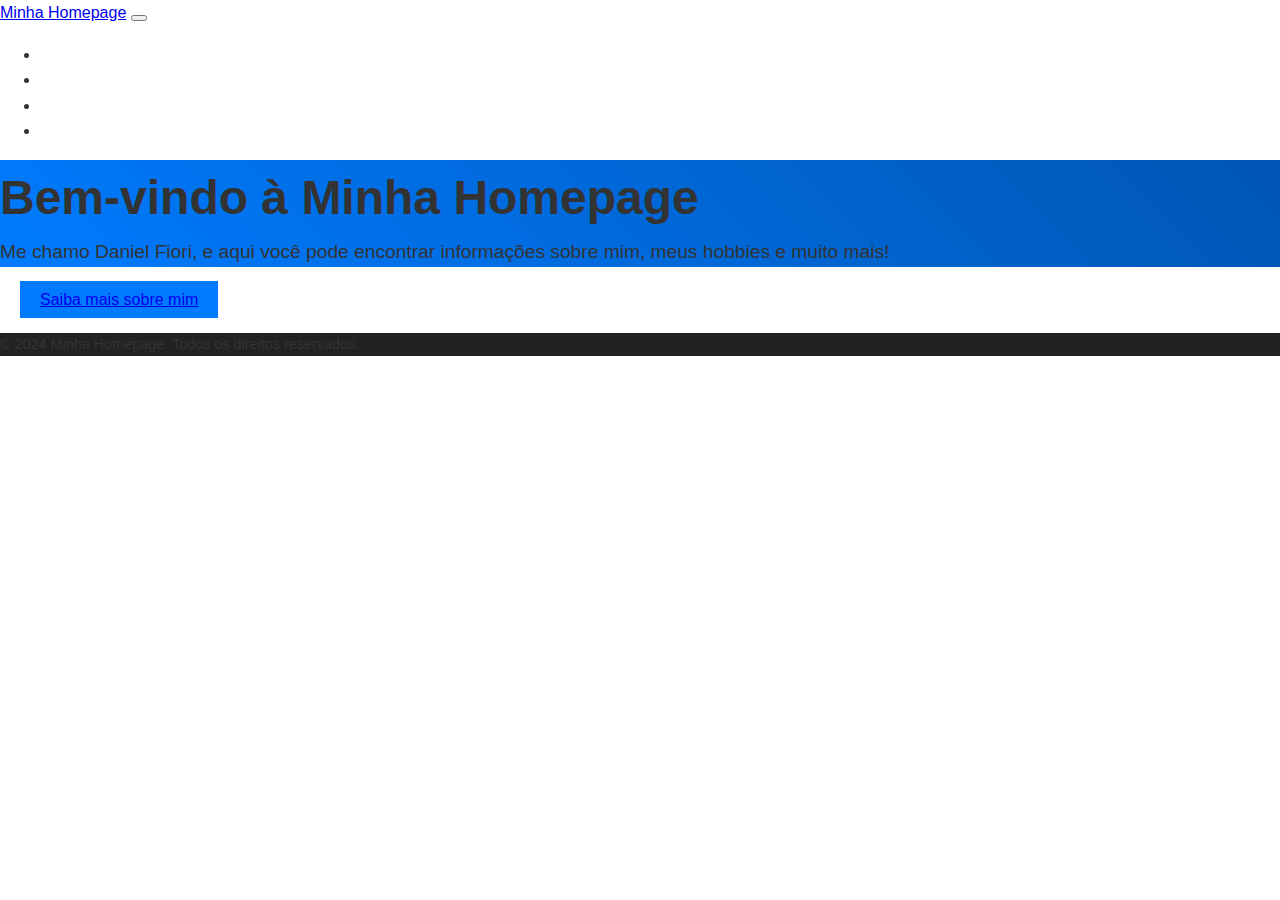
<file: Semana-8 (HTML, CSS e JAVASCRIPT)/homepage - Daniel Fiori/index.html>
<!DOCTYPE html>
<html lang="pt-br">
<head>
  <meta charset="UTF-8">
  <meta name="viewport" content="width=device-width, initial-scale=1.0">
  <meta name="description" content="Minha homepage - Criada com HTML, CSS e JavaScript">
  <title>Minha Homepage</title>
  <link rel="stylesheet" href="https://cdn.jsdelivr.net/npm/bootstrap@4.5.3/dist/css/bootstrap.min.css" integrity="sha384-TX8t27EcRE3e/ihU7zmQxVncDAy5uIKz4rEkgIXeMed4M0jlfIDPvg6uqKI2xXr2" crossorigin="anonymous">
  <link href="styles.css" rel="stylesheet">

  <script>

  </script>

</head>
<body>
  <nav class="navbar navbar-expand-lg navbar-dark bg-dark">
    <div class="container">
      <a class="navbar-brand" href="#">Minha Homepage</a>
      <button class="navbar-toggler" type="button" data-toggle="collapse" data-target="#navbarNav" aria-controls="navbarNav" aria-expanded="false" aria-label="Toggle navigation">
        <span class="navbar-toggler-icon"></span>
      </button>
      <div class="collapse navbar-collapse" id="navbarNav">
        <ul class="navbar-nav ml-auto">
          <li class="nav-item"><a class="nav-link" href="index.html">Início</a></li>
          <li class="nav-item"><a class="nav-link" href="about.html">Sobre Mim</a></li>
          <li class="nav-item"><a class="nav-link" href="hobbies.html">Hobbies</a></li>
          <li class="nav-item"><a class="nav-link" href="contact.html">Contato</a></li>
        </ul>
      </div>
    </div>
  </nav>

  <header class="text-center bg-primary text-white py-5">
    <div class="container">
      <h1>Bem-vindo à Minha Homepage</h1>
      <p class="lead">Me chamo Daniel Fiori, e aqui você pode encontrar informações sobre mim, meus hobbies e muito mais!</p>
    </div>
  </header>

  <main class="container my-5">
    <section class="text-center">
      <a href="about.html" class="btn btn-primary">Saiba mais sobre mim</a>
    </section>
  </main>

  <footer class="bg-dark text-white text-center py-3">
    <p>&copy; 2024 Minha Homepage. Todos os direitos reservados.</p>
  </footer>

  <script src="https://code.jquery.com/jquery-3.5.1.slim.min.js" integrity="sha384-DfXdz2htPH0lsSSs5nCTpuj/zy4C+OGpamoFVy38MVBnE+IbbVYUew+OrCXaRkfj" crossorigin="anonymous"></script>
  <script src="https://cdn.jsdelivr.net/npm/bootstrap@4.5.3/dist/js/bootstrap.bundle.min.js" integrity="sha384-ho+j7jyWK8fNQe+A12Hb8AhRq26LrZ/JpcUGGOn+Y7RsweNrtN/tE3MoK7ZeZDyx" crossorigin="anonymous"></script>
</body>
</html>
</file>
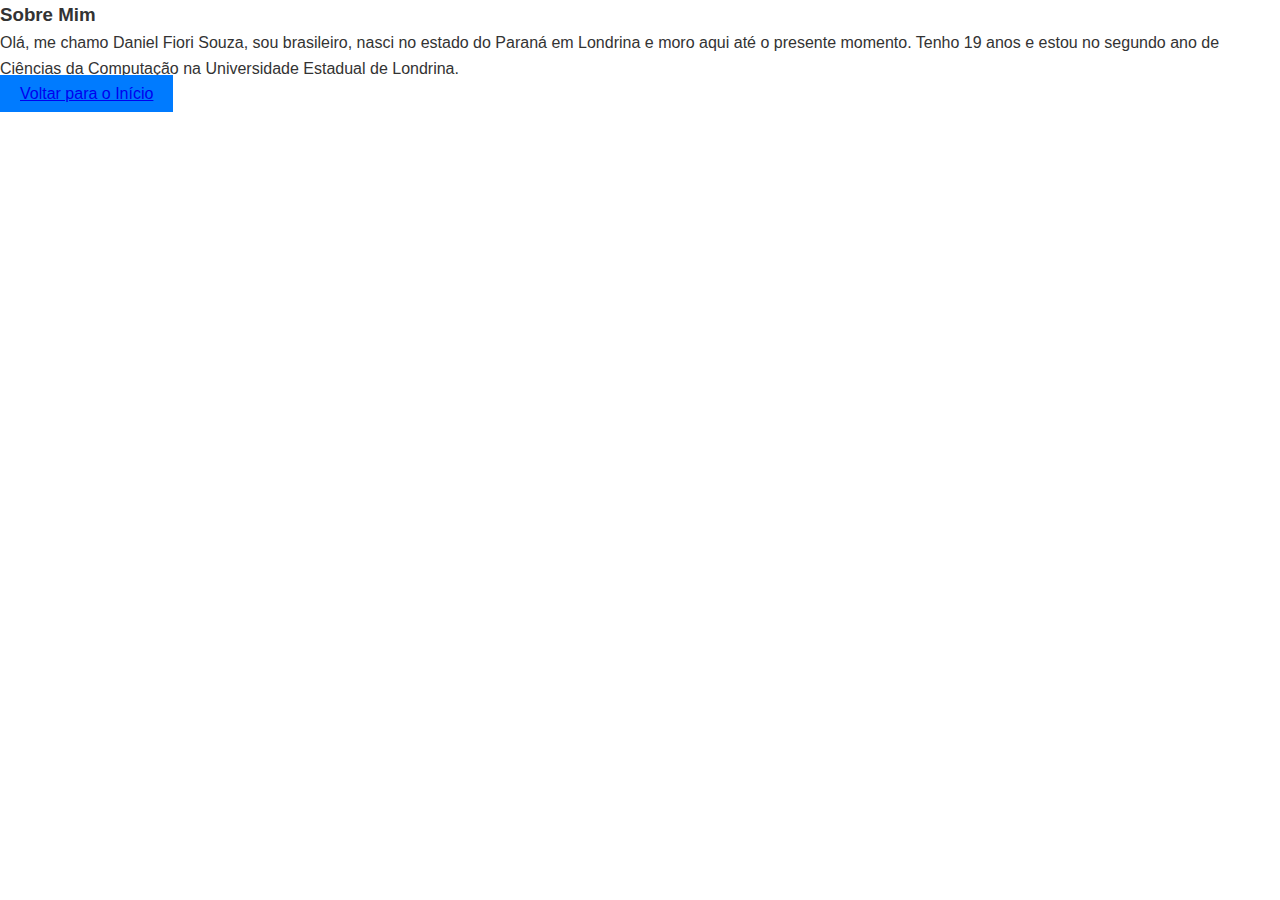
<file: Semana-8 (HTML, CSS e JAVASCRIPT)/homepage - Daniel Fiori/about.html>
<!DOCTYPE html>
<html lang="pt-br">
<head>
  <meta charset="UTF-8">
  <meta name="viewport" content="width=device-width, initial-scale=1.0">
  <title>Sobre Mim</title>

  <!-- Bootstrap CSS -->
  <link rel="stylesheet" href="https://cdn.jsdelivr.net/npm/bootstrap@4.5.3/dist/css/bootstrap.min.css" integrity="sha384-TX8t27EcRE3e/ihU7zmQxVncDAy5uIKz4rEkgIXeMed4M0jlfIDPvg6uqKI2xXr2" crossorigin="anonymous">
  <link href="styles.css" rel="stylesheet">
</head>
<body>
  <div class="container mt-5">
    <!-- Título -->
    <h3 class="text-center mb-4">Sobre Mim</h3>

    <!-- Texto Centralizado -->
    <div class="text-center">
      <p>
        Olá, me chamo Daniel Fiori Souza, sou brasileiro, nasci no estado do Paraná em Londrina
        e moro aqui até o presente momento. Tenho 19 anos e estou no segundo ano de Ciências da
        Computação na Universidade Estadual de Londrina.
      </p>
    </div>

    <!-- Link para Voltar -->
    <div class="text-center mt-4">
      <a href="index.html" class="btn btn-primary">Voltar para o Início</a>
    </div>
  </div>
</body>
</html>
</file>
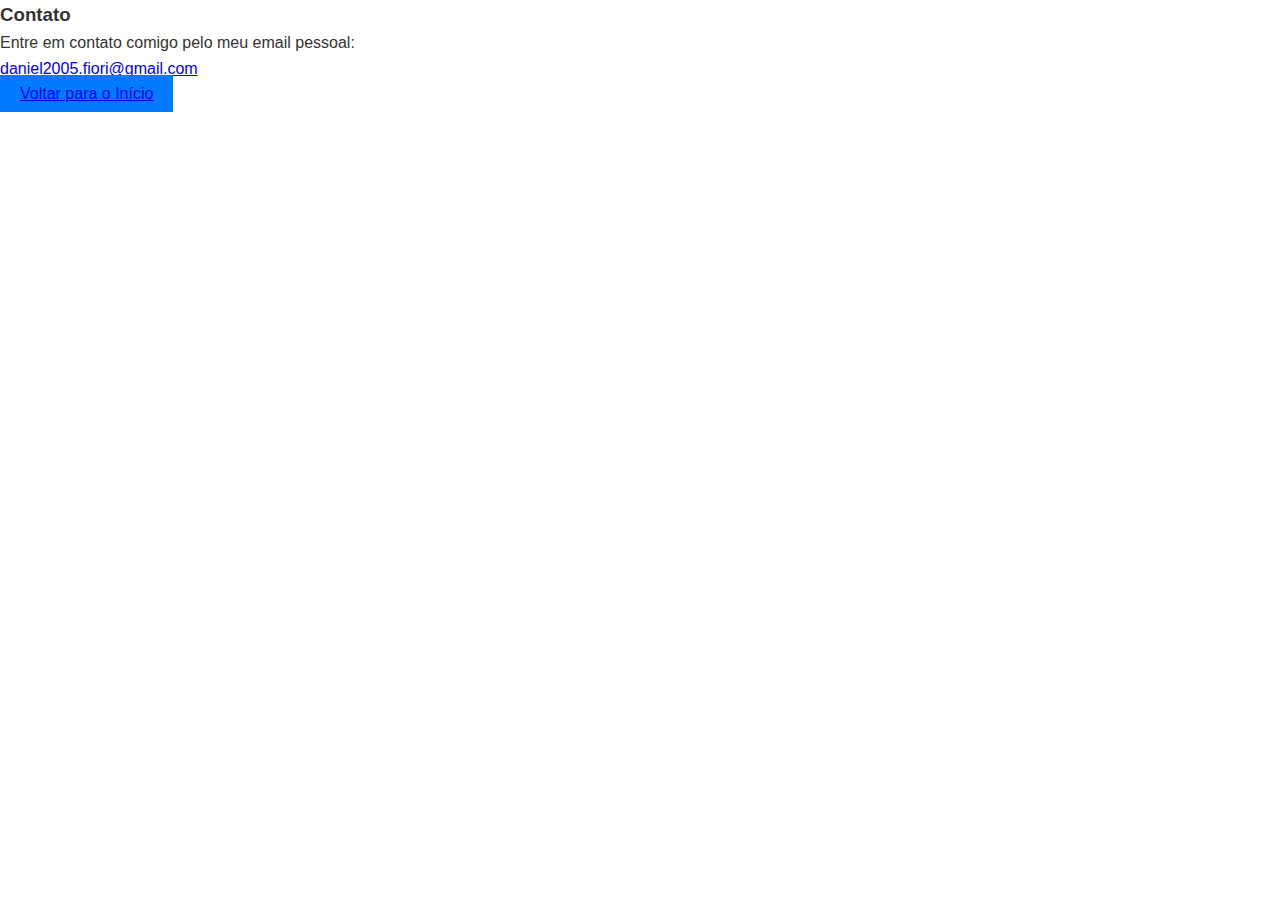
<file: Semana-8 (HTML, CSS e JAVASCRIPT)/homepage - Daniel Fiori/contact.html>
<!DOCTYPE html>
<html lang="pt-br">
<head>
  <meta charset="UTF-8">
  <meta name="viewport" content="width=device-width, initial-scale=1.0">
  <title>contact</title>

  <!-- Bootstrap CSS -->
  <link rel="stylesheet" href="https://cdn.jsdelivr.net/npm/bootstrap@4.5.3/dist/css/bootstrap.min.css" integrity="sha384-TX8t27EcRE3e/ihU7zmQxVncDAy5uIKz4rEkgIXeMed4M0jlfIDPvg6uqKI2xXr2" crossorigin="anonymous">
  <link href="styles.css" rel="stylesheet">
</head>
<body>
  <div class="container mt-5">
    <!-- Título -->
    <h3 class="text-center mb-4">Contato</h3>

    <!-- Texto Centralizado -->
    <div class="text-center">
      <p>
        Entre em contato comigo pelo meu email pessoal:<br>
        <a href="https://workspace.google.com/intl/pt-BR/gmail/">daniel2005.fiori@gmail.com</a>
      </p>
    </div>

    <!-- Link para Voltar -->
    <div class="text-center mt-4">
      <a href="index.html" class="btn btn-primary">Voltar para o Início</a>
    </div>
  </div>
</body>
</html>
</file>
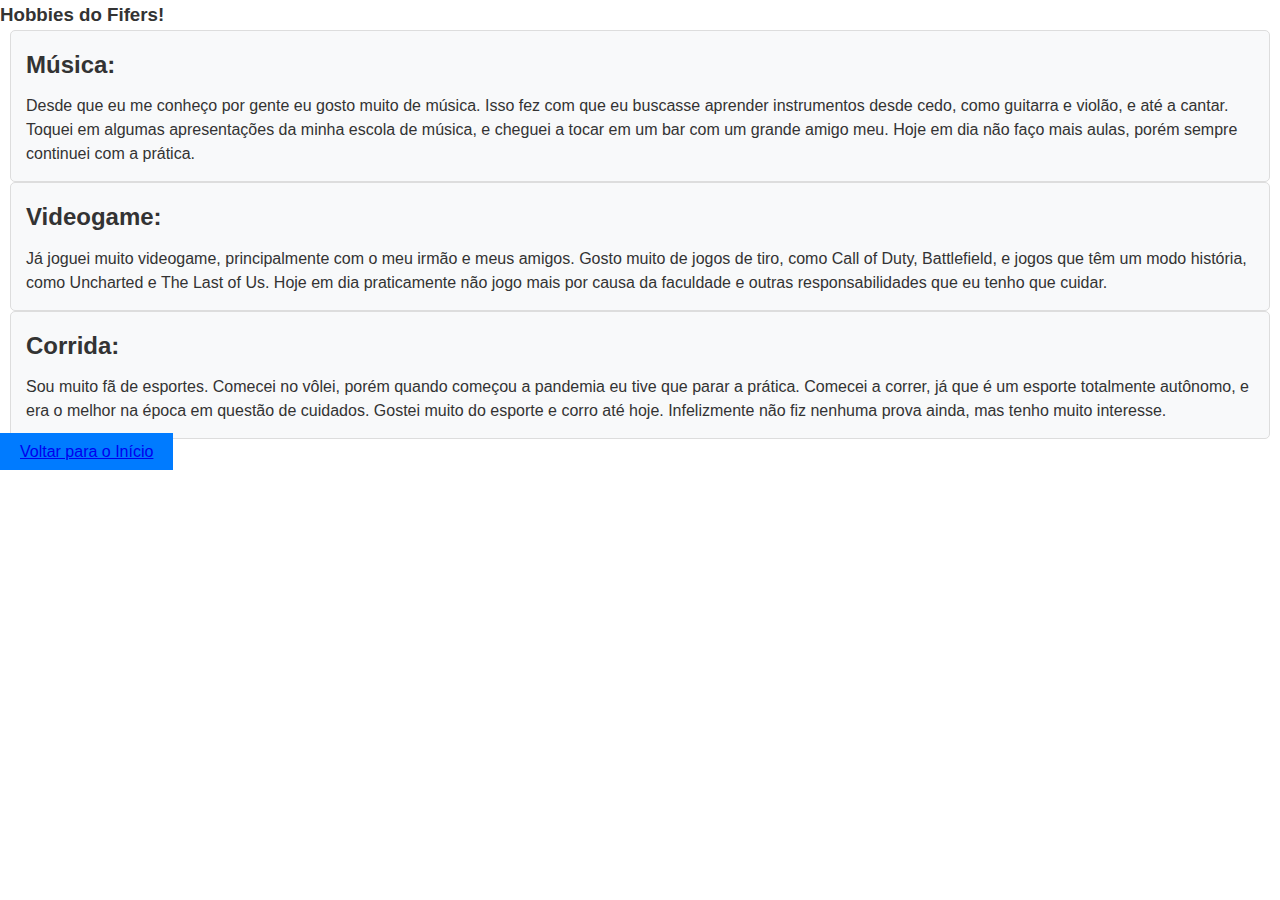
<file: Semana-8 (HTML, CSS e JAVASCRIPT)/homepage - Daniel Fiori/hobbies.html>
<!DOCTYPE html>
<html lang="pt-br">
<head>
  <meta charset="UTF-8">
  <meta name="viewport" content="width=device-width, initial-scale=1.0">
  <title>Hobbies</title>

  <link rel="stylesheet" href="https://cdn.jsdelivr.net/npm/bootstrap@4.5.3/dist/css/bootstrap.min.css" integrity="sha384-TX8t27EcRE3e/ihU7zmQxVncDAy5uIKz4rEkgIXeMed4M0jlfIDPvg6uqKI2xXr2" crossorigin="anonymous">
  <link href="styles.css" rel="stylesheet">
</head>
<body>
  <div class="container mt-4">
    <h3>Hobbies do Fifers!</h3>

    <div class="d-flex justify-content-between flex-wrap text-center mt-4">
      <!-- Bloco Música -->
      <div class="hobby-block">
        <h3>Música:</h3>
        <p>
          Desde que eu me conheço por gente eu gosto muito de música.
          Isso fez com que eu buscasse aprender instrumentos desde cedo,
          como guitarra e violão, e até a cantar. Toquei em algumas apresentações
          da minha escola de música, e cheguei a tocar em um bar com um grande amigo meu.
          Hoje em dia não faço mais aulas, porém sempre continuei com a prática.
        </p>
      </div>

      <!-- Bloco Videogame -->
      <div class="hobby-block">
        <h3>Videogame:</h3>
        <p>
          Já joguei muito videogame, principalmente com o meu irmão e meus amigos.
          Gosto muito de jogos de tiro, como Call of Duty, Battlefield, e jogos que
          têm um modo história, como Uncharted e The Last of Us. Hoje em dia praticamente
          não jogo mais por causa da faculdade e outras responsabilidades que eu tenho que
          cuidar.
        </p>
      </div>

      <!-- Bloco Corrida -->
      <div class="hobby-block">
        <h3>Corrida:</h3>
        <p>
          Sou muito fã de esportes. Comecei no vôlei, porém quando começou a pandemia
          eu tive que parar a prática. Comecei a correr, já que é um esporte totalmente
          autônomo, e era o melhor na época em questão de cuidados. Gostei muito do esporte e
          corro até hoje. Infelizmente não fiz nenhuma prova ainda, mas tenho muito interesse.
        </p>
      </div>
    </div>
  </div>
  <div class="text-center mt-4">
    <a href="index.html" class="btn btn-primary">Voltar para o Início</a>
  </div>
</body>
</html>
</file>
<file: Semana-8 (HTML, CSS e JAVASCRIPT)/homepage - Daniel Fiori/styles.css>
/* Reset de margens e padding */
body, h1, h2, h3, p {
    margin: 0;
    padding: 0;
    box-sizing: border-box;
  }

  body {
    font-family: 'Arial', sans-serif;
    line-height: 1.6;
    color: #333;
  }

  header {
    background: linear-gradient(45deg, #007bff, #0056b3);
  }

  header h1 {
    font-size: 3rem;
  }

  header p {
    font-size: 1.2rem;
  }

  main {
    padding: 20px;
  }

  footer {
    background-color: #222;
    font-size: 0.9rem;
  }

  /* Estilo para botões */
  .btn-primary {
    background-color: #007bff;
    border: none;
    padding: 10px 20px;
    font-size: 1rem;
    transition: background-color 0.3s;
  }

  .btn-primary:hover {
    background-color: #0056b3;
  }

  /* Links da navbar */
  .nav-link {
    color: white !important;
  }

  .nav-link:hover {
    color: #007bff !important;
  }

  .inline-block p {
    display: inline-block; /* Faz os parágrafos ficarem lado a lado */
    margin: 0 250px; /* Define espaço entre os itens */
  }

/* Estilo para os blocos de hobbies */
.hobby-block {
  flex: 1; /* Distribui os blocos igualmente */
  margin: 0 10px; /* Espaçamento horizontal entre os blocos */
  padding: 15px;
  background-color: #f8f9fa; /* Cor de fundo para destacar os blocos */
  border: 1px solid #ddd; /* Borda leve */
  border-radius: 5px;
}

/* Ajusta o texto */
.hobby-block h3 {
  font-size: 1.5rem;
  margin-bottom: 10px;
}

.hobby-block p {
  font-size: 1rem;
  line-height: 1.5;
}

/* Resolução para telas menores */
@media (max-width: 768px) {
  .d-flex {
    flex-direction: column; /* Alinha os blocos verticalmente em telas menores */
  }
  .hobby-block {
    margin-bottom: 15px; /* Espaçamento entre os blocos */
  }
}
</file>
